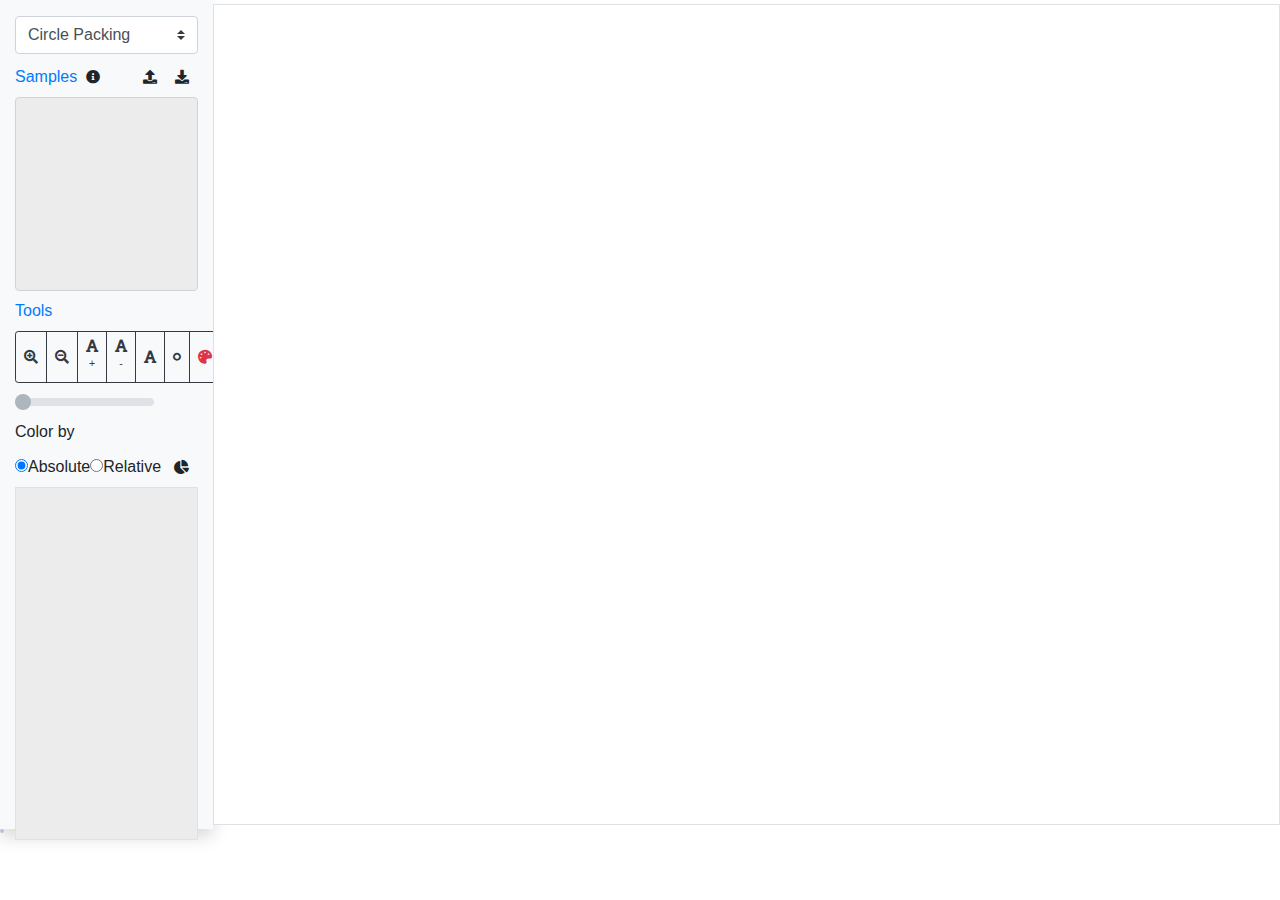
<file: metamap/index.html>
<!DOCTYPE html>
<html lang="en">
<head>
    <meta charset="UTF-8">
    <meta name="viewport" content="width=device-width, initial-scale=1.0">
    <meta http-equiv="X-UA-Compatible" content="ie=edge">
    <title>MetaMap Dashboard</title>
    <!-- 3rd Party -->
    <link rel="stylesheet" href="https://stackpath.bootstrapcdn.com/bootstrap/4.3.1/css/bootstrap.min.css" integrity="sha384-ggOyR0iXCbMQv3Xipma34MD+dH/1fQ784/j6cY/iJTQUOhcWr7x9JvoRxT2MZw1T" crossorigin="anonymous">
    <link rel="stylesheet" href="css/jspanel.css">
    <link rel="stylesheet" href="css/farbtastic.css">
    <link rel="stylesheet" href="css/fontawesome.all.min.css">
    <!-- App -->
    <link rel="stylesheet" href="css/main.css">
    <link rel="stylesheet" href="css/charts.css">
    <link rel="stylesheet" href="css/d3-context-menu.css">
    <!-- User's Data -->
</head>

<body>
    <!-- Top Navigation Bar -->


    <!-- Main view -->
    <div class="container-fluid h-100">
        <div class="row h-100">
            <!-- Sidebar -->
            <div class="col-lg-2 bg-light shadow">
                <div class="sidebar py-3 d-flex flex-column h-100">
                    <!-- Chart Select -->
                    <select id="chart-selection" class="sidebar-item custom-select">
                        <option value="circle-packing">Circle Packing</option>
                        <option value="static-treemap">Treemap</option>
                        <option value="sunburst">Sunburst</option>
                        <option value="horizontal-tree">Horizontal Tree</option>
                        <option value="radial-tree">Radial Tree</option>
                        <option value="hierarchical-bars">Hierarchical Bar Chart</option>
                    </select>
                    <!-- Data-specific Sample Selection -->
                    <div class="sidebar-item">
                        <div class="d-flex align-items-baseline">
                            <label for="samples" class="text-primary">Samples</label>
                            <button class="btn btn-sm btn-light" data-toggle="modal" data-target="#samples-modal">
                                <i class="fas fa-info-circle"></i>
                            </button>
                            <!-- Upload File / Export Chart buttons -->
                            <input type="file" id="file-upload" style="display: none;" />
                            <button class="btn btn-sm btn-light ml-auto" onclick="document.getElementById('file-upload').click();" data-tooltip="tooltip" data-placement="top" title="Upload File" data-delay='{"show":"500"}'>
                                <i class="fas fa-upload"></i>
                            </button>
                            <div class="btn-group dropdown" id="chart-export">
                                <button class="btn btn-sm btn-light dropdown-toggle" data-toggle="dropdown" data-tooltip="tooltip" data-placement="top" title="Save Chart As" data-delay='{"show":"500"}'>
                                    <i class="fas fa-download"></i>
                                </button>
                                <div class="dropdown-menu">
                                    <button id="convert-png" class="dropdown-item">Export as PNG</button>
                                    <button id="convert-svg" class="dropdown-item">Export as SVG</button>
                                </div>
                            </div>
                        </div>
                        <!-- Samples List -->
                        <select id="samples" class="form-control" size="10"></select>
                    </div>
                    <!-- Toolbar -->
                    <label for="toolbar" class="text-primary">Tools</label>
                    <div id="toolbar" class="sidebar-item btn-group">
                        <!-- Zoom Buttons -->
                        <button class="btn btn-sm btn-outline-dark toolbar-button zoom-button" id="zoom-in" data-tooltip="tooltip" data-placement="top" title="Zoom In" data-delay='{"show":"500"}'>
                            <i class="fas fa-search-plus"></i>
                        </button>
                        <button class="btn btn-sm btn-outline-dark toolbar-button zoom-button" id="zoom-out" data-tooltip="tooltip" data-placement="top" title="Zoom Out" data-delay='{"show":"500"}'>
                            <i class="fas fa-search-minus"></i>
                        </button>
                        <!-- Font Size Buttons -->
                        <button class="btn btn-sm btn-outline-dark toolbar-button font-button" id="font-up" data-tooltip="tooltip" data-placement="top" title="Increase Font Size" data-delay='{"show":"500"}'>
                            <i class="fas fa-font"></i><sup>+</sup>
                        </button>
                        <button class="btn btn-sm btn-outline-dark toolbar-button font-button" id="font-down" data-tooltip="tooltip" data-placement="top" title="Decrease Font Size" data-delay='{"show":"500"}'>
                            <i class="fas fa-font"></i><sup>-</sup>
                        </button>
                        <!-- Toggle Buttons -->
                        <button class="btn btn-sm btn-outline-dark toolbar-button toggle-button" id="toggle-node-labels" data-tooltip="tooltip" data-placement="top" title="Toggle Labels" data-delay='{"show":"500"}'>
                            <i class="fas fa-font"></i>
                        </button>
                        <button class="btn btn-sm btn-outline-dark toolbar-button toggle-button" id="toggle-node-circles" data-tooltip="tooltip" data-placement="top" title="Normalize Node Size" data-delay='{"show":"500"}'>
                            <i class="fas fa-genderless"></i>
                        </button>
                        </button>
                        <!-- Color Palette Button -->
                        <button class="btn btn-sm btn-outline-danger toolbar-button border-dark" id="color-palette" data-tooltip="tooltip" data-placement="top" title="Customize Color Palette" data-delay='{"show":"500"}'>
                            <i class="fas fa-palette"></i>
                        </button>
                        <!-- Help Button -->
                        <button class="btn btn-sm btn-outline-primary border-dark" id="chart-help" data-toggle="modal" data-target="#circle-packing-help-modal" data-tooltip="tooltip" data-placement="top" title="Chart Help" data-delay='{"show":"500"}'>
                            <i class="fas fa-question"></i>
                        </button>
                    </div>
                    <!-- Color Slider -->
                    <div class="sidebar-item">
                        <input type="range" id="toolbar-slider" class="custom-range" name="toolbar-slider" value="2" min="2" max="8" step="1" disabled>
                        <label for="toolbar-slider" id="color-rank" class="my-0">Color by</label>
                    </div>
                    <!-- Mini Chart -->
                    <div class="sidebar-item h-100">
                        <div class="d-flex align-items-baseline">
                            <input type="radio" id="abs-option" name="ms-intensity-option" value="abs" checked>
                            <label for="abs-option">Absolute</label>
                            <input type="radio" id="relative-option" name="ms-intensity-option" value="rel">
                            <label for="relative-option">Relative</label>
                            <button id="toggle-mini-chart-type" class="btn btn-sm btn-light ml-auto" data-tooltip="tooltip" data-placement="top" title="Placeholder" data-delay='{"show":"500"}'>
                                <i class="fas fa-chart-pie"></i>
                            </button>
                        </div>
                        <svg id="mini-chart" class="border" xmlns="http://www.w3.org/2000/svg"></svg>
                    </div>
                </div>
            </div>

            <!-- Visualization window -->
            <div class="col-lg-10">
                <div id="main-view" class="p-2s h-100 d-flex flex-column justify-content-between">
                    <div class="row border flex-fill my-1">
                        <svg id="chart-display" xmlns="http://www.w3.org/2000/svg"></svg>
                        <div id="csv-display">
                            <table class="csv-data table table-striped">
                                <thead>
                                </thead>
                                <tbody>
                                </tbody>
                            </table>
                        </div>
                    </div>
                </div>
            </div>
        </div>
    </div>

    <div class="viz-tooltip"></div>
    
    <!-- About Modal -->
    <div class="modal fade" id="about-modal" tabindex="-1">
        <div class="modal-dialog modal-dialog-centered">
            <div class="modal-content">
                <div class="modal-header">
                    <h5 class="modal-title">About MetaMap</h5>
                    <button type="button" class="close" data-dismiss="modal">
                        <span>&times;</span>
                    </button>
                </div>
                <div class="modal-body">
                    <p>A suite of metaproteomics data visualization tools.</p>
                    <p>This project was created in the summer of 2019 and is supported by The Figeys Lab at the uOttawa Faculty of Medicine.
                        We plan to integrate this app as the data visualization module for iMetaLab 2.0.
                        Features and bug fixes are being pushed out every week.</p>
                    <footer class="blockquote-footer">Thomas Hai Li</footer>
                </div>
                <div class="modal-footer">
                    <button type="button" class="btn btn-outline-secondary" data-dismiss="modal">Close</button>
                </div>
            </div>
        </div>
    </div>

    <!-- Submit Feedback Modal -->
    <div class="modal fade" id="feedback-modal" tabindex="-1">
        <div class="modal-dialog modal-dialog-centered">
            <div class="modal-content">
                <div class="modal-header">
                    <h5 class="modal-title">Feedback</h5>
                    <button type="button" class="close" data-dismiss="modal">
                        <span>&times;</span>
                    </button>
                </div>
                <div class="modal-body">
                    <div class="form-group">
                        <label for="feedback-name">Name</label>
                        <input name="name" autocomplete="off" type="name" class="form-control" id="feedback-name" placeholder="Optional">
                    </div>
                    <div class="form-group">
                        <label for="feedback-organization">Organization</label>
                        <input name="organization" autocomplete="off" type="info" class="form-control" id="feedback-organization">
                    </div>
                    <div class="form-group">
                        <label for="feedback-comments">Comments</label>
                        <textarea name="comments" required autocomplete="off" class="form-control" id="feedback-comments" rows="5"></textarea>
                    </div>
                    <button type="submit" class="btn btn-outline-success" onclick="ctrlMain.submitFeedback();">Submit</button>
                    <span id="feedback-result" class="ml-2"></span>
                </div>
            </div>
        </div>
    </div>

    <!-- Samples Modal -->
    <div class="modal fade" id="samples-modal" tabindex="-1">
        <div class="modal-dialog modal-dialog-centered">
            <div class="modal-content">
                <div class="modal-header">
                    <h5 class="modal-title">Tips</h5>
                    <button type="button" class="close" data-dismiss="modal">
                        <span>&times;</span>
                    </button>
                </div>
                <div class="modal-body">
                    <h6 class="text-primary">Browsing Different Samples</h6>
                    <p>All of your samples have been loaded in the list below. Clicking on a selection will display their corresponding MS intensities.</p>

                    <h6 class="text-primary">Changing Files</h6>
                    <p>You may upload another file if you'd like. They should be of type <strong>csv</strong> and be in the correct format.
                    This <a href="csv/sample.csv" data-tooltip="tooltip" data-placement="top" title="sample.csv">sample file</a> demonstrates the proper formatting; there are 3 columns. The column headers are in <strong>bold</strong> below...</p>

                    <h6 class="text-primary">File Formatting</h6>
                    <ol>
                        <li>
                            <strong>id</strong>:
                            The complete taxonomic path/identity, delimited by "@".<br>
                        </li>
                        <li>
                            <strong>value</strong>:
                            The average MS intensity across all samples.<br>
                        </li>
                        <li>
                            <strong>*sample intensities*</strong> :
                            The MS intensity of each sample, delimited by ";".
                            The header title should list the name of all samples, also delimited by ";". There must be no spacing in the header title.<br>
                        </li>
                    </ol>
                    <h6 class="text-primary">Example</h6>
                    <table class="table">
                        <thead>
                            <tr>
                                <th scope="col">id</th>
                                <th scope="col">value</th>
                                <th scope="col">s1;s2;s3</th>
                            </tr>
                        </thead>
                        <tbody>
                            <tr>
                                <td>cellular organisms@Bacteria</td>
                                <td>580970.92</td>
                                <td>1039022.58;703890.17;0</td>
                            </tr>
                        </tbody>
                    </table>
                </div>
                <div class="modal-footer">
                    <button type="button" class="btn btn-outline-secondary" data-dismiss="modal">Close</button>
                </div>
            </div>
        </div>
    </div>

    <!-- Chart-help Modals (5) -->
    <div class="modal fade" id="circle-packing-help-modal" tabindex="-1">
        <div class="modal-dialog modal-dialog-centered">
            <div class="modal-content">
                <div class="modal-header">
                    <h5 class="modal-title">Circle Packing</h5>
                    <button type="button" class="close" data-dismiss="modal">
                        <span>&times;</span>
                    </button>
                </div>
                <div class="modal-body">
                    <h6 class="text-primary">Chart Description</h6>
                        <p>Circle packing gives a broad overview of relative proportions between MS-identified taxa.</p>

                    <h6 class="text-primary">Interaction</h6>
                        <p>Click on a taxon node to travel towards that taxon. The subtaxa names for that node will be displayed.</p>

                    <h6 class="text-success">Toolbar Options</h6>
                        <p><i class="fas fa-font"></i> Increase or decrease the font size of taxon labels</p>

                    <h6 class="text-success">Context Menu Options <span class="text-dark">(right-clicking on a node)</span></h6>
                        <p class="mb-0"><i class="fas fa-chart-bar"></i> Compare MS-intensities of a taxon accross all samples</p>
                        <p><i class="fas fa-chart-bar"></i> Compare MS-intensities of subtaxa within this sample</p>
                </div>
            </div>
        </div>
    </div>

    <div class="modal fade" id="treemap-help-modal" tabindex="-1">
        <div class="modal-dialog mw-100 w-50 modal-dialog-centered">
            <div class="modal-content">
                <div class="modal-header">
                    <h5 class="modal-title">Treemap</h5>
                    <button type="button" class="close" data-dismiss="modal">
                        <span>&times;</span>
                    </button>
                </div>
                <div class="modal-body">
                    <h6 class="text-primary">Chart Description</h6>
                        <p>
                            Treemaps use nested rectangles to display hierarchical data. Combined with a dynamic color scheme, this visualization can create what can be labelled as abstract art :P
                            Each rectangle represents a single taxon at the given depth and its area is proportional to its MS intensity. It must be noted that for every node, unknown peptides that contribute to
                            the intensity have been <strong>excluded</strong> to draw the treemap without gaps. To include unknown peptide intensities, select the toggle button
                            in the toolbar. However, this may result in gaps between the rectangles.
                        </p>
    
                    <h6 class="text-primary">Interaction</h6>
                        <p>Zoom in and out with the scroll wheel and pan the view by clicking + dragging.</p>
    
                    <h6 class="text-success">Toolbar Options</h6>
                        <p class="mb-0"><i class="fas fa-search"></i> Change the current taxonomic level / draw depth</p>
                        <p class="mb-0"><i class="fas fa-font"></i> Increase or decrease the font size of taxon labels</p>
                        <p><i class="fas fa-genderless"></i> Include or exclude unknown peptides</p>

                    <h6 class="text-success">Context Menu Options <span class="text-dark">(right-clicking on a rectangle)</span></h6>
                        <p class="mb-0"><i class="fas fa-chart-bar"></i> Compare MS-intensities of a taxon accross all samples</p>
                        <p><i class="fas fa-chart-bar"></i> Compare MS-intensities of subtaxa within this sample</p>
                </div>
            </div>
        </div>
    </div>

    <div class="modal fade" id="sunburst-help-modal" tabindex="-1">
        <div class="modal-dialog modal-dialog-centered">
            <div class="modal-content">
                <div class="modal-header">
                    <h5 class="modal-title">Sunburst</h5>
                    <button type="button" class="close" data-dismiss="modal">
                        <span>&times;</span>
                    </button>
                </div>
                <div class="modal-body">
                    <h6 class="text-primary">Chart Description</h6>
                        <p>Sunbursts clearly display taxa proportions. That's it.</p>
    
                    <h6 class="text-primary">Interaction</h6>
                        <p>Click on an arc visit that taxon. The corresponding proportion for that node will be displayed.</p>
    
                    <h6 class="text-success">Toolbar Options</h6>
                        <p>None at the moment</p>
                        
                    <h6 class="text-success">Context Menu Options <span class="text-dark">(right-clicking on an arc)</span></h6>
                        <p>None at the moment</p>
                </div>
            </div>
        </div>
    </div>

    <div class="modal fade" id="tree-help-modal" tabindex="-1">
        <div class="modal-dialog mw-100 w-50 modal-dialog-centered">
            <div class="modal-content">
                <div class="modal-header">
                    <h5 class="modal-title">Horizontal and Radial Tree</h5>
                    <button type="button" class="close" data-dismiss="modal">
                        <span>&times;</span>
                    </button>
                </div>
                <div class="modal-body">
                    <h6 class="text-primary">Chart Description</h6>
                        <p>
                            Trees are great for visualizing diversity and relationships between taxa. In the horizontal tree, nodes are sorted by their MS intensity in descending order
                            (greatest value nodes at the top of the chart). The radial tree intuitively shows the proportion of taxa
                            with their circular nature and with the help of a color scheme, mimicking a pie chart. 
                        </p>
    
                    <h6 class="text-primary">Interaction</h6>
                        <ul>
                            <li>Zoom in and out with the scroll wheel and pan the view by right-clicking + dragging.</li>
                            <li>Collapse a node by left-clicking on it. This may also yield big performance boosts if a lot of irrelevant nodes are collapsed.</li>
                            <li>
                                Select multiple nodes with ctrl+left-click. For now, this function is only useful for coloring multiple nodes at a time but will be
                                expanded on in the future (ie. to carry further analysis).
                            </li>
                        </ul>
    
                    <h6 class="text-success">Toolbar Options</h6>
                        <p class="mb-0"><i class="fas fa-search"></i> Zoom in or out</p>
                        <p class="mb-0"><i class="fas fa-font"></i> Toggle and increase/decrease font-size of taxon labels</p>
                        <p class="mb-0"><i class="fas fa-genderless"></i> Normalize radius of all nodes</p>
                        <p class="mb-0"><i class="fas fa-palette text-danger"></i> Customize color palette and theme</p>
                        <p><i class="fas fa-sliders-h text-danger"></i> The slider colors nodes based on different taxonomic levels</p>
                        
    
                    <h6 class="text-success">Context Menu Options <span class="text-dark">(right-clicking on a node)</span></h6>
                        <p class="mb-0"><i class="fas fa-chart-bar"></i> Compare MS-intensities of this taxon accross all samples, or of subtaxa within this sample</p>
                        <p class="mb-0"><i class="fas fa-genderless"></i> Collapse all other nodes, or expand child nodes here</p>
                        <p class="mb-0"><i class="fas fa-hand-pointer"></i> Select this node, direct subnodes, or all subnodes</p>
                        <p><i class="fas fa-paint-roller text-danger"></i> Color selected nodes</p>
                </div>
            </div>
        </div>
    </div>

    <div class="modal fade" id="hierarchical-bars-help-modal" tabindex="-1">
        <div class="modal-dialog modal-dialog-centered">
            <div class="modal-content">
                <div class="modal-header">
                    <h5 class="modal-title">Hierarchical Bar Chart</h5>
                    <button type="button" class="close" data-dismiss="modal">
                        <span>&times;</span>
                    </button>
                </div>
                <div class="modal-body">
                    <h6 class="text-primary">Chart Description</h6>
                    <p>This chart displays quantitative information with the least amount of distraction.</p>
    
                    <h6 class="text-primary">Interaction</h6>
                    <p>Jump down a taxonomic rank by clicking on a bar, or jump up by clicking on the background.</p>
    
                    <h6 class="text-success">Toolbar Options</h6>
                    <p>None at the moment</p>
    
                    <h6 class="text-success">Context Menu Options <span class="text-dark">(right-clicking on a bar)</span></h6>
                        <p class="mb-0"><i class="fas fa-chart-bar"></i> Compare MS-intensities of a taxon accross all samples</p>
                        <p><i class="fas fa-chart-bar"></i> Compare MS-intensities of subtaxa within this sample</p>
                </div>
            </div>
        </div>
    </div>

    <!-- Warning Modal -->
    <div class="modal fade" id="warning-modal" tabindex="-1">
        <div class="modal-dialog modal-dialog-centered">
            <div class="modal-content">
                <div class="modal-header">
                    <h5 class="modal-title">Oh Snap</h5>
                    <button type="button" class="close" data-dismiss="modal">
                        <span>&times;</span>
                    </button>
                </div>
                <div class="modal-body">
                    <p>The file did not match the correct format and was not loaded.</p>
                </div>
                <div class="modal-footer">
                    <button type="button" class="btn btn-outline-secondary" data-dismiss="modal">Close</button>
                </div>
            </div>
        </div>
    </div>

    <!-- jsPanel -->
    <script src="js/jspanel.min.js"></script>
    <!-- BS4 -->
    <script src="https://code.jquery.com/jquery-3.3.1.slim.min.js" integrity="sha384-q8i/X+965DzO0rT7abK41JStQIAqVgRVzpbzo5smXKp4YfRvH+8abtTE1Pi6jizo" crossorigin="anonymous"></script>
    <script src="https://cdnjs.cloudflare.com/ajax/libs/popper.js/1.14.7/umd/popper.min.js" integrity="sha384-UO2eT0CpHqdSJQ6hJty5KVphtPhzWj9WO1clHTMGa3JDZwrnQq4sF86dIHNDz0W1" crossorigin="anonymous"></script>
    <script src="https://stackpath.bootstrapcdn.com/bootstrap/4.3.1/js/bootstrap.min.js" integrity="sha384-JjSmVgyd0p3pXB1rRibZUAYoIIy6OrQ6VrjIEaFf/nJGzIxFDsf4x0xIM+B07jRM" crossorigin="anonymous"></script>
    <!-- Farbtastic Colorpicker -->
    <script type="text/javascript" src="js/farbtastic.js"></script>
    <!-- Convert to PNG -->
    <script type="text/javascript" src="js/saveSvgAsPng.js"></script>

    <script>
        // Tooltip for GUI (not for visualization charts) 
        $('[data-tooltip="tooltip"]').tooltip();

        $(document).ready(function(){
            $('[data-tooltip=tooltip]').tooltip({ trigger: "hover" });
        });

        $(document).ready(function(){
            $('[data-tooltip="tooltip"]').click(function () {
                $('[data-tooltip="tooltip"]').tooltip("hide");

            });
        });
    </script>
    <!-- D3 App -->
    <script src="js/d3.js"></script>
    <script type="text/javascript" src="js/d3-context-menu.js"></script>
    <script type="text/javascript" src="js/chart-tree.js"></script>
    <script type="text/javascript" src="js/chart-hierarchical-bars.js"></script>
    <script type="text/javascript" src="js/chart-static-treemap.js"></script>
    <script type="text/javascript" src="js/chart-circle-packing.js"></script>
    <script type="text/javascript" src="js/chart-sunburst.js"></script>
    <script type="text/javascript" src="js/sidebar.js"></script>
    <script type="text/javascript" src="js/view-utils.js"></script>
    <script type="text/javascript" src="js/main.js"></script>
</body>
</html>
</file>
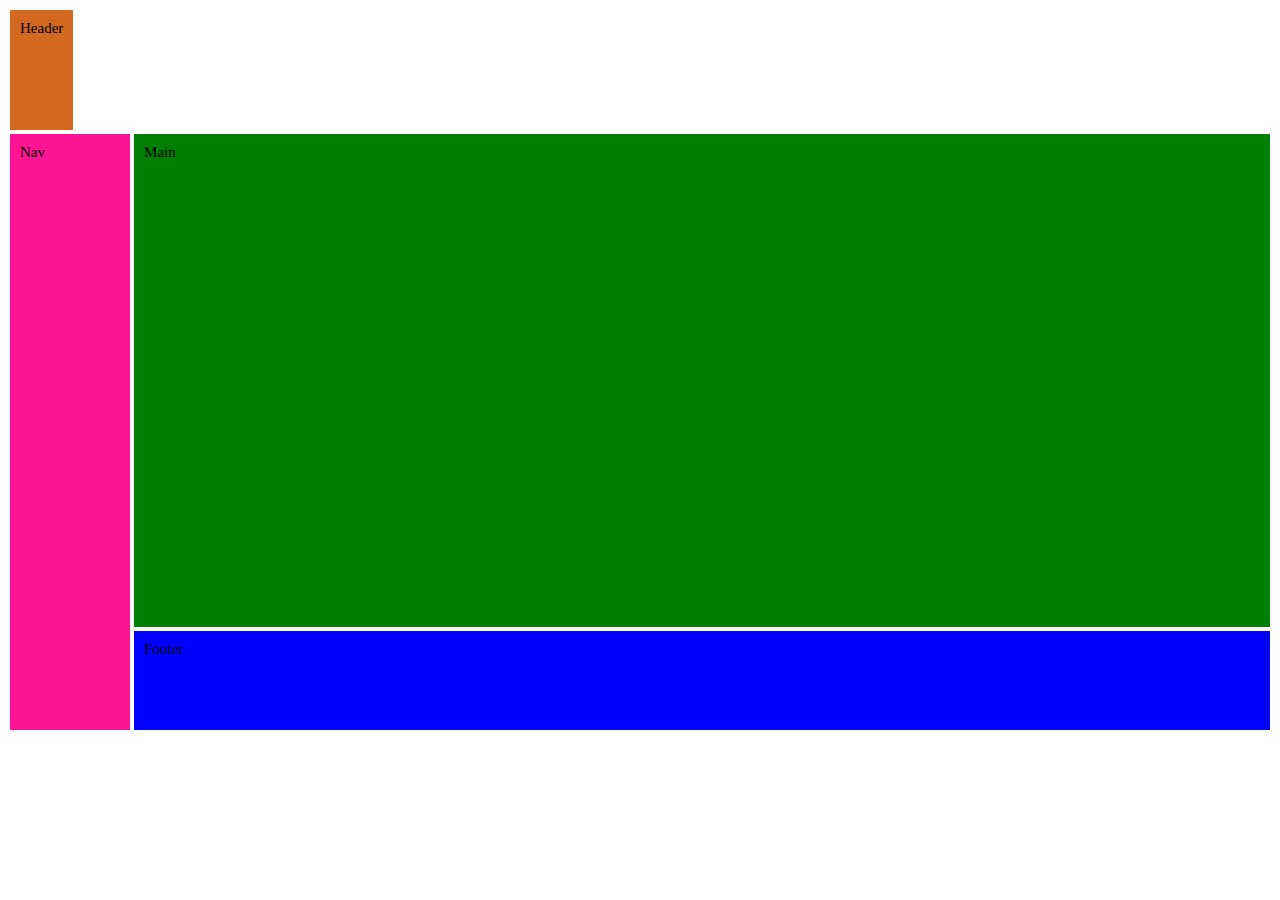
<file: Learning_HTML/Basic/practice2.html>
<!DOCTYPE html>
<html>
<head>
<style>

.flex-containerHeader {
display:flex;
background-color:white;
align-items: flex-start;

}
.flex-containerNAV {
  display: flex;
  background-color:white;
  align-items: flex-start;
  height: 600px;
  

  
}

.flex-containerNAV  .flex-containerMAIN {
    display: flex;
    background-color:white;
    align-items: flex-start;
    flex-direction: column;
    flex: 1;

}



.flex-containerHeader > div {
  margin: 2px;
  padding: 10px;
  font-size: 15px;
  background-color:chocolate;
  height:100px;
}

.flex-containerNAV > div {
  margin: 2px;

  font-size: 15px;
  background-color:deeppink;
  height:596px;

  
}

.flex-containerMAIN {
gap:4px;



}

.flex-containerMAIN > div {
  margin: 0px;
  
  font-size: 15px;
  background-color:green;
width:100%;
  min-width:0;
 
 



}

.flex-containerNAV .flex-leftNav {
  width: 100px;
  padding: 10px;
  height: 576px;
}

.flex-containerMAIN .flex-Footer{
background-color: blue;
flex:0.2;
display:flex;

  
}

.flex-containerMAIN .flex-topMain{
flex:1;
display:flex;
  
}

.main{
padding:10px;
}

.footer{
padding:10px;
}

</style>
</head>
<body>

<div class="flex-containerHeader">
  <div>Header</div>
</div>

<div class="flex-containerNAV">
  <div class="flex-leftNav">Nav</div>
  <div class="flex-containerMAIN">
  	<div class="flex-topMain">
    <div class="main"> Main</div>
    </div>
    <div class="flex-Footer">
    <div class="footer">Footer</div>
    </div>
    </div>
  </div>




</body>
</html>
</file>
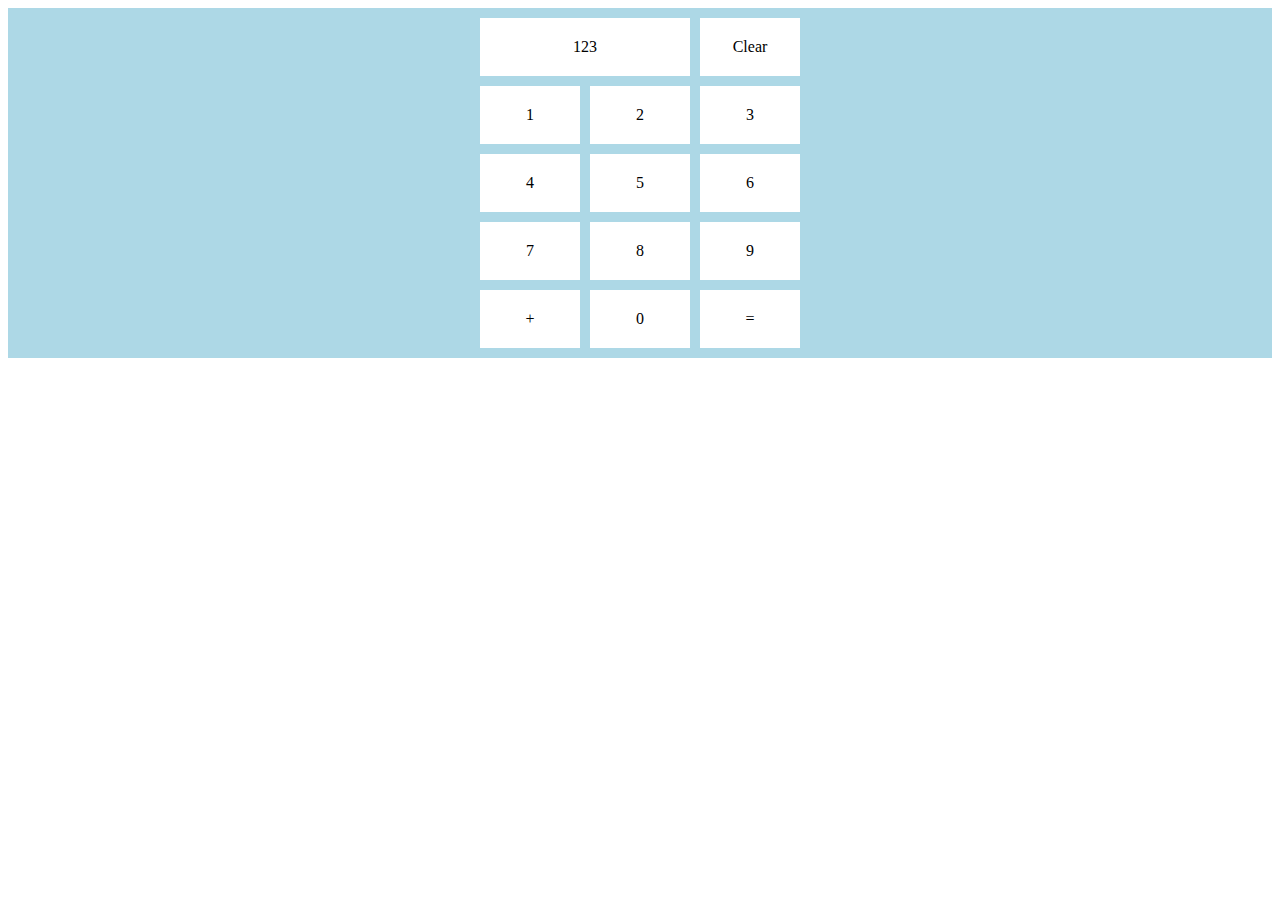
<file: Learning_HTML/Basic/WebCalculator.html>
<!DOCTYPE html>
<html>
<head>
<style>
.calculator {
    display: grid;
    grid-template-columns: 100px 100px 100px;
    background-color: lightblue;
    padding: 10px;
    gap: 10px;
    justify-content: center;
}
.calculator > div {
background-color: white;
text-align: center;
padding: 20px;
}

.screen {
    grid-column-start: 1;
    grid-column-end: 3;
}

.button {
cursor: pointer;
}
</style>
</head>
<script>
    let pastNum = 0;
    let currtNum = 0;

    function passInValue(a) {
    document.getElementById('screen').innerHTML=a;
    currtNum = a;
    }

    function plus() {
    currtNum = currtNum + pastNum;
    pastNum = currtNum;
    document.getElementById('screen').innerHTML=pastNum;
    }

    function equals() {
    pastNum=pastNum+currtNum;
    document.getElementById('screen').innerHTML=pastNum;
    }

    function clears() {
    pastNum = 0;
    currtNum = 0;
    document.getElementById('screen').innerHTML=pastNum;
    }
</script>
<body>
<div class="calculator">
    <div class="screen" id="screen">123</div>
    <div class="button" onclick="clears()">Clear</div>
    <div class="button" onclick="passInValue(1)">1</div>
    <div class="button" onclick="passInValue(2)">2</div>
    <div class="button" onclick="passInValue(3)">3</div>
    <div class="button" onclick="passInValue(4)">4</div>
    <div class="button" onclick="passInValue(5)">5</div>
    <div class="button" onclick="passInValue(6)">6</div>
    <div class="button" onclick="passInValue(7)">7</div>
    <div class="button" onclick="passInValue(8)">8</div>
    <div class="button" onclick="passInValue(9)">9</div>
    <div class="button" onclick="plus()">+</div>
    <div class="button" onclick="passInValue(0)">0</div>
    <div class="button" onclick="equals()">=</div>
</div>
    
</body>
</html>
</file>
<file: metamap/css/jspanel.css>
/* jspanel.sass: 2019-06-18 08:55 */
.default-bg, .secondary-bg {
  background-color: #b0bec5; }

.primary-bg {
  background-color: #01579b; }

.info-bg {
  background-color: #039be5; }

.success-bg {
  background-color: #2e7d32; }

.warning-bg {
  background-color: #f57f17; }

.danger-bg {
  background-color: #dd2c00; }

.light-bg {
  background-color: #e0e0e0; }

.dark-bg {
  background-color: #263238; }

.jsPanel {
  border: 0;
  box-sizing: border-box;
  vertical-align: baseline;
  font-family: Roboto,"Open Sans",Lato,"Helvetica Neue",Arial,sans-serif;
  font-weight: normal;
  display: flex;
  flex-direction: column;
  opacity: 0;
  overflow: visible;
  position: absolute;
  top: 0;
  z-index: 100; }
  .jsPanel .jsPanel-hdr {
    border: 0;
    box-sizing: border-box;
    vertical-align: baseline;
    font-family: Roboto,"Open Sans",Lato,"Helvetica Neue",Arial,sans-serif;
    font-weight: normal;
    display: flex;
    flex-direction: column;
    flex-shrink: 0;
    line-height: 1.1; }
  .jsPanel .jsPanel-content {
    border: 0;
    box-sizing: border-box;
    vertical-align: baseline;
    font-family: Roboto,"Open Sans",Lato,"Helvetica Neue",Arial,sans-serif;
    font-weight: normal;
    background: #ffffff;
    color: #000000;
    font-size: 1rem;
    position: relative;
    overflow-x: hidden;
    overflow-y: auto;
    flex-grow: 1; }
    .jsPanel .jsPanel-content pre {
      color: inherit; }
  .jsPanel .jsPanel-ftr {
    flex-direction: row;
    justify-content: flex-end;
    flex-wrap: nowrap;
    align-items: center;
    display: none;
    box-sizing: border-box;
    font-size: 1rem;
    height: auto;
    background: #f5f5f5;
    font-weight: normal;
    color: black;
    overflow: hidden; }
  .jsPanel .jsPanel-ftr.active {
    display: flex;
    flex-shrink: 0;
    margin: 0;
    padding: 3px 8px; }

.jsPanel-hdr.jsPanel-hdr-dark .jsPanel-btn:hover {
  background-color: rgba(255, 255, 255, 0.4); }

.jsPanel-hdr.jsPanel-hdr-light .jsPanel-btn:hover {
  background-color: rgba(0, 0, 0, 0.15); }

.jsPanel-hdr-toolbar {
  font-size: 1rem; }

.jsPanel-headerbar {
  box-sizing: border-box;
  display: flex;
  flex-direction: row;
  flex-wrap: nowrap;
  align-items: center; }
  .jsPanel-headerbar img {
    vertical-align: middle;
    max-height: 38px; }

.jsPanel-titlebar {
  display: flex;
  align-items: center;
  font-size: 1rem;
  flex: 1 1 0px;
  cursor: move;
  height: 100%;
  overflow: hidden; }
  .jsPanel-titlebar .jsPanel-title {
    white-space: nowrap;
    overflow: hidden;
    text-overflow: ellipsis;
    font-variant: small-caps;
    font-weight: normal;
    margin: 0 5px 0 8px;
    min-width: 0; }
    .jsPanel-titlebar .jsPanel-title small {
      font-size: 70%;
      color: inherit; }

.jsPanel-titlebar.jsPanel-rtl {
  flex-direction: row-reverse; }

.jsPanel-controlbar {
  display: flex;
  align-items: center;
  touch-action: none;
  margin: 3px; }
  .jsPanel-controlbar .jsPanel-btn {
    cursor: pointer;
    touch-action: none;
    border-radius: 3px;
    border: 0;
    padding: 0;
    margin: 0;
    background-color: transparent; }
    .jsPanel-controlbar .jsPanel-btn svg.jsPanel-icon, .jsPanel-controlbar .jsPanel-btn span, .jsPanel-controlbar .jsPanel-btn i {
      vertical-align: middle; }
    .jsPanel-controlbar .jsPanel-btn span.glyphicon {
      padding: 0 2px; }
    .jsPanel-controlbar .jsPanel-btn svg.svg-inline--fa {
      margin: 4px 4px 0 4px; }
  .jsPanel-controlbar .jsPanel-btn-normalize {
    display: none; }
  .jsPanel-controlbar .jsPanel-btn.jsPanel-btn-xl svg:not(.svg-inline--fa), .jsPanel-controlbar .jsPanel-btn.jsPanel-btn-xl span:not(.material-icons) {
    width: 2rem;
    height: 2rem;
    margin: 2px 3px; }
  .jsPanel-controlbar .jsPanel-btn.jsPanel-btn-xl .svg-inline--fa {
    font-size: 2rem; }
  .jsPanel-controlbar .jsPanel-btn.jsPanel-btn-xl span.material-icons {
    font-size: 2.2rem; }
  .jsPanel-controlbar .jsPanel-btn.jsPanel-btn-xl span[class^=fa] {
    width: auto;
    height: auto;
    font-size: 2rem;
    margin: 0 4px; }
  .jsPanel-controlbar .jsPanel-btn.jsPanel-btn-lg svg:not(.svg-inline--fa), .jsPanel-controlbar .jsPanel-btn.jsPanel-btn-lg span:not(.material-icons) {
    width: 1.75rem;
    height: 1.75rem;
    margin: 2px 3px; }
  .jsPanel-controlbar .jsPanel-btn.jsPanel-btn-lg .svg-inline--fa {
    font-size: 1.75rem; }
  .jsPanel-controlbar .jsPanel-btn.jsPanel-btn-lg span.material-icons {
    font-size: 1.9rem; }
  .jsPanel-controlbar .jsPanel-btn.jsPanel-btn-lg span[class^=fa] {
    width: auto;
    height: auto;
    font-size: 1.75rem; }
  .jsPanel-controlbar .jsPanel-btn.jsPanel-btn-md svg:not(.svg-inline--fa), .jsPanel-controlbar .jsPanel-btn.jsPanel-btn-md span:not(.material-icons) {
    width: 1.5rem;
    height: 1.5rem;
    margin: 2px 3px; }
  .jsPanel-controlbar .jsPanel-btn.jsPanel-btn-md .svg-inline--fa {
    font-size: 1.5rem; }
  .jsPanel-controlbar .jsPanel-btn.jsPanel-btn-md span.material-icons {
    font-size: 1.6rem; }
  .jsPanel-controlbar .jsPanel-btn.jsPanel-btn-md span[class^=fa] {
    width: auto;
    height: auto;
    font-size: 1.5rem; }
  .jsPanel-controlbar .jsPanel-btn.jsPanel-btn-sm svg:not(.svg-inline--fa), .jsPanel-controlbar .jsPanel-btn.jsPanel-btn-sm span:not(.material-icons) {
    width: 1.25rem;
    height: 1.25rem;
    margin: 2px 3px; }
  .jsPanel-controlbar .jsPanel-btn.jsPanel-btn-sm .svg-inline--fa {
    font-size: 1.25rem; }
  .jsPanel-controlbar .jsPanel-btn.jsPanel-btn-sm span.material-icons {
    font-size: 1.3rem; }
  .jsPanel-controlbar .jsPanel-btn.jsPanel-btn-sm span[class^=fa] {
    width: auto;
    height: auto;
    font-size: 1.25rem; }
  .jsPanel-controlbar .jsPanel-btn.jsPanel-btn-xs svg:not(.svg-inline--fa), .jsPanel-controlbar .jsPanel-btn.jsPanel-btn-xs span:not(.material-icons) {
    width: 1rem;
    height: 1rem;
    margin: 1px 3px; }
  .jsPanel-controlbar .jsPanel-btn.jsPanel-btn-xs .svg-inline--fa {
    font-size: 1rem; }
  .jsPanel-controlbar .jsPanel-btn.jsPanel-btn-xs span.material-icons {
    font-size: 1rem; }
  .jsPanel-controlbar .jsPanel-btn.jsPanel-btn-xs span[class^=fa] {
    width: auto;
    height: auto;
    font-size: 1rem; }

.jsPanel-hdr-toolbar {
  display: none;
  width: auto;
  height: auto; }

.jsPanel-hdr-toolbar.active {
  box-sizing: border-box;
  display: flex;
  flex-direction: row;
  flex-wrap: nowrap;
  align-items: center;
  padding: 3px 8px; }

/* styles for panels using option.rtl */
.jsPanel-titlebar .jsPanel-title[dir=rtl] {
  margin: 0 8px 0 5px; }

.jsPanel-hdr-toolbar[dir=rtl].active {
  padding: 0 8px 0 8px; }

.jsPanel-content[dir=rtl] {
  text-align: right; }

.jsPanel-ftr[dir=rtl] {
  flex-direction: row; }

/* container that takes the minified jsPanels */
#jsPanel-replacement-container, .jsPanel-minimized-box, .jsPanel-minimized-container {
  display: flex;
  flex-flow: row wrap-reverse;
  background: transparent none repeat scroll 0 0;
  bottom: 0;
  height: auto;
  left: 0;
  position: fixed;
  width: auto;
  z-index: 9998; }
  #jsPanel-replacement-container .jsPanel-replacement, .jsPanel-minimized-box .jsPanel-replacement, .jsPanel-minimized-container .jsPanel-replacement {
    font-family: Roboto,"Open Sans",Lato,"Helvetica Neue",Arial,sans-serif;
    display: flex;
    align-items: center;
    width: 200px;
    height: 34px;
    margin: 1px 1px 0 0;
    z-index: 9999; }
    #jsPanel-replacement-container .jsPanel-replacement .jsPanel-hdr, .jsPanel-minimized-box .jsPanel-replacement .jsPanel-hdr, .jsPanel-minimized-container .jsPanel-replacement .jsPanel-hdr {
      flex-grow: 1;
      min-width: 0;
      padding: 0; }
      #jsPanel-replacement-container .jsPanel-replacement .jsPanel-hdr .jsPanel-headerlogo, .jsPanel-minimized-box .jsPanel-replacement .jsPanel-hdr .jsPanel-headerlogo, .jsPanel-minimized-container .jsPanel-replacement .jsPanel-hdr .jsPanel-headerlogo {
        max-width: 50%;
        overflow: hidden; }
        #jsPanel-replacement-container .jsPanel-replacement .jsPanel-hdr .jsPanel-headerlogo img, .jsPanel-minimized-box .jsPanel-replacement .jsPanel-hdr .jsPanel-headerlogo img, .jsPanel-minimized-container .jsPanel-replacement .jsPanel-hdr .jsPanel-headerlogo img {
          max-width: 100px;
          max-height: 38px; }
    #jsPanel-replacement-container .jsPanel-replacement .jsPanel-titlebar, .jsPanel-minimized-box .jsPanel-replacement .jsPanel-titlebar, .jsPanel-minimized-container .jsPanel-replacement .jsPanel-titlebar {
      cursor: default;
      min-width: 0; }
    #jsPanel-replacement-container .jsPanel-replacement .jsPanel-btn.jsPanel-btn-normalize, .jsPanel-minimized-box .jsPanel-replacement .jsPanel-btn.jsPanel-btn-normalize, .jsPanel-minimized-container .jsPanel-replacement .jsPanel-btn.jsPanel-btn-normalize {
      display: block; }

.jsPanel-minimized-box, .jsPanel-minimized-container {
  position: absolute;
  width: 100%;
  overflow: hidden; }

/* helper classes to make .jsPanel-content a flex box */
.flexOne {
  display: flex;
  flex-flow: row wrap; }

/* css for resizeit handles ------------------------- */
.jsPanel-resizeit-handle {
  display: block;
  font-size: 0.1px;
  position: absolute;
  touch-action: none; }

.jsPanel-resizeit-handle.jsPanel-resizeit-n {
  cursor: n-resize;
  height: 12px;
  left: 9px;
  top: -5px;
  width: calc(100% - 18px); }

.jsPanel-resizeit-handle.jsPanel-resizeit-e {
  cursor: e-resize;
  height: calc(100% - 18px);
  right: -9px;
  top: 9px;
  width: 12px; }

.jsPanel-resizeit-handle.jsPanel-resizeit-s {
  bottom: -9px;
  cursor: s-resize;
  height: 12px;
  left: 9px;
  width: calc(100% - 18px); }

.jsPanel-resizeit-handle.jsPanel-resizeit-w {
  cursor: w-resize;
  height: calc(100% - 18px);
  left: -9px;
  top: 9px;
  width: 12px; }

.jsPanel-resizeit-handle.jsPanel-resizeit-ne {
  cursor: ne-resize;
  height: 18px;
  right: -9px;
  top: -9px;
  width: 18px; }

.jsPanel-resizeit-handle.jsPanel-resizeit-se {
  bottom: -9px;
  cursor: se-resize;
  height: 18px;
  right: -9px;
  width: 18px; }

.jsPanel-resizeit-handle.jsPanel-resizeit-sw {
  bottom: -9px;
  cursor: sw-resize;
  height: 18px;
  left: -9px;
  width: 18px; }

.jsPanel-resizeit-handle.jsPanel-resizeit-nw {
  cursor: nw-resize;
  height: 18px;
  left: -9px;
  top: -9px;
  width: 18px; }

.jsPanel-drag-overlay {
  width: 100%;
  height: 100%;
  position: absolute;
  left: 0;
  top: 0; }

/* Error panel ----------------- */
.jsPanel-error .jsPanel-content {
  border: 0 !important;
  padding-top: 0 !important;
  font-size: .9rem;
  text-align: center; }
  .jsPanel-error .jsPanel-content p {
    margin: 0; }
  .jsPanel-error .jsPanel-content mark {
    background: lavender;
    border-radius: .33rem;
    padding: 0 8px;
    font-family: monospace; }
  .jsPanel-error .jsPanel-content .jsPanel-error-content-separator {
    width: 100%;
    height: 1px;
    background-image: linear-gradient(90deg, white 0%, rebeccapurple 50%, white 100%);
    margin-bottom: 10px; }

/* box-shadows --------------------------------------------------------------------- */
.jsPanel-depth-1 {
  box-shadow: 0 3px 6px rgba(0, 0, 0, 0.16), 0 3px 6px rgba(0, 0, 0, 0.23); }

.jsPanel-depth-2 {
  box-shadow: 0 10px 20px rgba(0, 0, 0, 0.19), 0 6px 6px rgba(0, 0, 0, 0.23); }

.jsPanel-depth-3 {
  box-shadow: 0 14px 28px rgba(0, 0, 0, 0.25), 0 10px 10px rgba(0, 0, 0, 0.22); }

.jsPanel-depth-4 {
  box-shadow: 0 19px 38px rgba(0, 0, 0, 0.3), 0 15px 12px rgba(0, 0, 0, 0.22); }

.jsPanel-depth-5 {
  box-shadow: 0 24px 48px rgba(0, 0, 0, 0.3), 0 20px 14px rgba(0, 0, 0, 0.22); }

/* snap sensitive areas ------------------------------------------------------------------------------ */
.jsPanel-snap-area {
  position: fixed;
  background: black;
  opacity: .2;
  border: 1px solid silver;
  box-shadow: 0 14px 28px rgba(0, 0, 0, 0.5), 0 10px 10px rgba(0, 0, 0, 0.5);
  z-index: 9999; }

.jsPanel-snap-area-lt, .jsPanel-snap-area-lc, .jsPanel-snap-area-lb, .jsPanel-snap-area-left-top, .jsPanel-snap-area-left-center, .jsPanel-snap-area-left-bottom {
  left: 0; }

.jsPanel-snap-area-ct, .jsPanel-snap-area-cb {
  left: 37.5%; }

.jsPanel-snap-area-rt, .jsPanel-snap-area-rc, .jsPanel-snap-area-rb, .jsPanel-snap-area-right-top, .jsPanel-snap-area-right-center, .jsPanel-snap-area-right-bottom {
  right: 0; }

.jsPanel-snap-area-lt, .jsPanel-snap-area-ct, .jsPanel-snap-area-rt, .jsPanel-snap-area-left-top, .jsPanel-snap-area-center-top, .jsPanel-snap-area-right-top {
  top: 0; }

.jsPanel-snap-area-lc, .jsPanel-snap-area-rc {
  top: 37.5%; }

.jsPanel-snap-area-lb, .jsPanel-snap-area-cb, .jsPanel-snap-area-rb, .jsPanel-snap-area-left-bottom, .jsPanel-snap-area-center-bottom, .jsPanel-snap-area-right-bottom {
  bottom: 0; }

.jsPanel-snap-area-ct, .jsPanel-snap-area-cb {
  width: 25%; }

.jsPanel-snap-area-lc, .jsPanel-snap-area-rc {
  height: 25%; }

.jsPanel-snap-area-lt, .jsPanel-snap-area-left-top {
  border-bottom-right-radius: 100%; }

.jsPanel-snap-area-rt, .jsPanel-snap-area-right-top {
  border-bottom-left-radius: 100%; }

.jsPanel-snap-area-rb, .jsPanel-snap-area-right-bottom {
  border-top-left-radius: 100%; }

.jsPanel-snap-area-lb, .jsPanel-snap-area-left-bottom {
  border-top-right-radius: 100%; }

/* tooltip and tooltip connectors */
.jsPanel-connector-left-top-corner,
.jsPanel-connector-right-top-corner,
.jsPanel-connector-left-bottom-corner,
.jsPanel-connector-right-bottom-corner {
  width: 12px;
  height: 12px;
  position: absolute;
  border-radius: 50%; }

.jsPanel-connector-left-top-corner {
  left: calc(100% - 6px);
  top: calc(100% - 6px); }

.jsPanel-connector-right-top-corner {
  left: -6px;
  top: calc(100% - 6px); }

.jsPanel-connector-right-bottom-corner {
  left: -6px;
  top: -6px; }

.jsPanel-connector-left-bottom-corner {
  left: calc(100% - 6px);
  top: -6px; }

.jsPanel-connector-top,
.jsPanel-connector-topleft,
.jsPanel-connector-topright,
.jsPanel-connector-bottom,
.jsPanel-connector-bottomleft,
.jsPanel-connector-bottomright,
.jsPanel-connector-left,
.jsPanel-connector-lefttop,
.jsPanel-connector-leftbottom,
.jsPanel-connector-right,
.jsPanel-connector-righttop,
.jsPanel-connector-rightbottom {
  width: 0;
  height: 0;
  position: absolute;
  border: 12px solid transparent; }

.jsPanel-connector-top,
.jsPanel-connector-topleft,
.jsPanel-connector-topright {
  top: 100%;
  border-bottom-width: 0; }

.jsPanel-connector-top {
  left: calc(50% - 12px); }

.jsPanel-connector-topleft {
  left: 0px; }

.jsPanel-connector-topright {
  left: calc(100% - 24px); }

.jsPanel-connector-bottom,
.jsPanel-connector-bottomleft,
.jsPanel-connector-bottomright {
  top: -12px;
  border-top-width: 0; }

.jsPanel-connector-bottom {
  left: calc(50% - 12px); }

.jsPanel-connector-bottomleft {
  left: 0px; }

.jsPanel-connector-bottomright {
  left: calc(100% - 24px); }

.jsPanel-connector-left,
.jsPanel-connector-lefttop,
.jsPanel-connector-leftbottom {
  left: 100%;
  border-right-width: 0; }

.jsPanel-connector-left {
  top: calc(50% - 12px); }

.jsPanel-connector-lefttop {
  top: 0px; }

.jsPanel-connector-leftbottom {
  top: calc(100% - 24px); }

.jsPanel-connector-right,
.jsPanel-connector-righttop,
.jsPanel-connector-rightbottom {
  left: -12px;
  border-left-width: 0; }

.jsPanel-connector-right {
  top: calc(50% - 12px); }

.jsPanel-connector-righttop {
  top: 0px; }

.jsPanel-connector-rightbottom {
  top: calc(100% - 24px); }

/* IE11 CSS styles go here */
@media all and (-ms-high-contrast: none), (-ms-high-contrast: active) {
  #jsPanel-replacement-container .jsPanel-replacement .jsPanel-titlebar {
    max-width: 105px; } }

/* XXXXXXXXXXXXXXXXXXXXXXX */
/* css3 animations */
@keyframes jsPanelFadeIn {
  from {
    opacity: 0; }
  to {
    opacity: 1; } }

.jsPanelFadeIn {
  opacity: 0;
  animation: jsPanelFadeIn ease-in 1;
  animation-fill-mode: forwards;
  animation-duration: 600ms; }

@keyframes jsPanelFadeOut {
  from {
    opacity: 1; }
  to {
    opacity: 0; } }

.jsPanelFadeOut {
  animation: jsPanelFadeOut ease-in 1;
  animation-fill-mode: forwards;
  animation-duration: 600ms; }

@keyframes modalBackdropFadeIn {
  from {
    opacity: 0; }
  to {
    opacity: 0.65; } }

.jsPanel-modal-backdrop {
  animation: modalBackdropFadeIn ease-in 1;
  animation-fill-mode: forwards;
  animation-duration: 750ms;
  background: black;
  position: fixed;
  top: 0;
  left: 0;
  width: 100%;
  height: 100%; }

@keyframes modalBackdropFadeOut {
  from {
    opacity: 0.65; }
  to {
    opacity: 0; } }

.jsPanel-modal-backdrop-out {
  animation: modalBackdropFadeOut ease-in 1;
  animation-fill-mode: forwards;
  animation-duration: 400ms; }

.jsPanel-modal-backdrop-multi {
  background: rgba(0, 0, 0, 0.15); }

.jsPanel-content .jsPanel-iframe-overlay {
  position: absolute;
  top: 0;
  width: 100%;
  height: 100%;
  background: transparent; }

.jsPanel-addCloseCtrl {
  position: absolute;
  top: 0;
  right: 2px;
  cursor: pointer;
  line-height: 1;
  padding: 0;
  z-index: 100;
  border: 0;
  margin: 0;
  background-color: transparent; }
  .jsPanel-addCloseCtrl svg {
    width: .8rem;
    height: .8rem; }

.jsPanel-addCloseCtrl.rtl {
  right: unset;
  left: -2px; }

.jsPanel-autoclose-progressbar {
  position: relative;
  width: 100%;
  height: 0;
  overflow: hidden; }
  .jsPanel-autoclose-progressbar .jsPanel-autoclose-progressbar-slider {
    position: absolute;
    width: 0;
    height: 3px;
    background: lightgray;
    right: 0; }

@keyframes progressbar {
  from {
    width: 0; }
  to {
    width: 100%; } }

.jsPanel-content.jsPanel-content-noheader {
  border: none !important; }

body {
  -ms-overflow-style: scrollbar; }
</file>
<file: metamap/css/farbtastic.css>
/**
 * Farbtastic Color Picker 1.2
 * © 2008 Steven Wittens
 *
 * This program is free software; you can redistribute it and/or modify
 * it under the terms of the GNU General Public License as published by
 * the Free Software Foundation; either version 2 of the License, or
 * (at your option) any later version.
 *
 * This program is distributed in the hope that it will be useful,
 * but WITHOUT ANY WARRANTY; without even the implied warranty of
 * MERCHANTABILITY or FITNESS FOR A PARTICULAR PURPOSE.  See the
 * GNU General Public License for more details.
 *
 * You should have received a copy of the GNU General Public License
 * along with this program; if not, write to the Free Software
 * Foundation, Inc., 51 Franklin Street, Fifth Floor, Boston, MA  02110-1301  USA
 */
.farbtastic {
  position: relative;
}
.farbtastic * {
  position: absolute;
  cursor: crosshair;
}
.farbtastic, .farbtastic .wheel {
  width: 195px;
  height: 195px;
}
.farbtastic .color, .farbtastic .overlay {
  top: 47px;
  left: 47px;
  width: 101px;
  height: 101px;
}
.farbtastic .wheel {
  background: url("../img/farbtastic/wheel.png") no-repeat;
  width: 195px;
  height: 195px;
}
.farbtastic .overlay {
  background: url("../img/farbtastic/mask.png") no-repeat;
}
.farbtastic .marker {
  width: 17px;
  height: 17px;
  margin: -8px 0 0 -8px;
  overflow: hidden; 
  background: url("../img/farbtastic/marker.png") no-repeat;
}
</file>
<file: metamap/css/main.css>
/* General */

html, body {
    height: 96%;
}

svg {
    width: 100%;
    height: 100%;
}

#chart-display {
    background-color: white;
}

#csv-display {
    display: none;
    height: 800px;
    width: 100%;
    overflow: auto;
}

/* Sidebar */

.sidebar-item {
    margin-bottom: 0.5em;
}

#samples {
    background-color: rgb(236, 236, 236);
    overflow: auto;
}

#toolbar-slider {
    width: 76%;
}

#color-rank {
    vertical-align: top;
    display:inline-block;
    margin-bottom:1em;
}

#mini-chart {
    background-color: rgb(236, 236, 236);
}

.dropdown-toggle::after { /* removes arrow from dropdown button */
    display:none;
}
</file>
<file: metamap/css/d3-context-menu.css>
/* Layout
------------ */

.d3-context-menu {
	position: absolute;
	min-width: 150px;
	z-index: 1200;
}

.d3-context-menu ul,
.d3-context-menu ul li {
	margin: 0;
	padding: 0;
}

.d3-context-menu ul {
	list-style-type: none;
	cursor: default;
}

.d3-context-menu ul li {
	-webkit-touch-callout: none; /* iOS Safari */
	-webkit-user-select: none;   /* Chrome/Safari/Opera */
	-khtml-user-select: none;    /* Konqueror */
	-moz-user-select: none;      /* Firefox */
	-ms-user-select: none;       /* Internet Explorer/Edge */
	user-select: none;
}

/*
	Disabled
*/

.d3-context-menu ul li.is-disabled,
.d3-context-menu ul li.is-disabled:hover {
	cursor: not-allowed;
}

/*
	Divider
*/

.d3-context-menu ul li.is-divider {
	padding: 0;
}

/* Theming
------------ */

.d3-context-menu-theme {
	background-color: #f2f2f2;
	border-radius: 4px;

	font-family: Arial, sans-serif;
	font-size: 14px;
	border: 1px solid #d4d4d4;
}

.d3-context-menu-theme ul {
	margin: 4px 0;
}

.d3-context-menu-theme ul li {
	padding: 4px 16px;
}

.d3-context-menu-theme ul li:hover {
	background-color: #4677f8;
	color: #fefefe;
}

/*
	Header
*/

.d3-context-menu-theme ul li.is-header,
.d3-context-menu-theme ul li.is-header:hover {
	background-color: #f2f2f2;
	color: #444;
	font-weight: bold;
}

/*
	Disabled
*/

.d3-context-menu-theme ul li.is-disabled,
.d3-context-menu-theme ul li.is-disabled:hover {
	background-color: #f2f2f2;
	color: #888;
}

/*
	Divider
*/

.d3-context-menu-theme ul li.is-divider:hover {
	background-color: #f2f2f2;
}

.d3-context-menu-theme ul hr {
	border: 0;
	height: 0;
	border-top: 1px solid rgba(0, 0, 0, 0.1);
	border-bottom: 1px solid rgba(255, 255, 255, 0.3);
}

/*
	Nested Menu
*/
.d3-context-menu-theme ul li.is-parent:after {
	border-left: 7px solid transparent;
	border-top: 7px solid red;
	content: "";
	height: 0;
	position: absolute;
	right: 8px;
	top: 35%;
	transform: rotate(45deg);
	width: 0;
}

.d3-context-menu-theme ul li.is-parent {
	padding-right: 20px;
	position: relative;
}

.d3-context-menu-theme ul.is-children {
	background-color: #f2f2f2;
	border: 1px solid #d4d4d4;
	color: black;
	display: none;
	left: 100%;
	margin: -5px 0;
	padding: 4px 0;
	position: absolute;
	top: 0;
	width: 100%;
}

.d3-context-menu-theme li.is-parent:hover > ul.is-children {
	display: block;
}
</file>
<file: metamap/css/charts.css>
/* Horizontal and Radial Tree */

.link {
    stroke: #6e6e6e;
    opacity: 0.5;
    fill: none;
}

.link-normalized {
    stroke-width: 3px;
}

.node circle {
    fill: #555555;
    cursor: pointer;
}

.node-collapsed circle {
    fill: #006cb4;
}

.node-selected circle {
    stroke: black;
    stroke-width: 2px;
}

.node-normalized circle {
    r: 3px;
}

.node-label  {
    /* Makes the text much easier to read */
    text-shadow: 
    -1px -1px 3px white,
    -1px  1px 3px white,
    1px -1px 3px white,
    1px  1px 3px white;
    -moz-user-select: none;
    user-select: none;
    pointer-events: none;
}

/* Hierarchical Bar Chart */

.axis path,
.axis line {
    fill: none;
    stroke: #000;
}

/* General */

.current-sample, .y-axis, .x-axis, .x-axis-label, .y-axis-label {
    -moz-user-select: none;
    user-select: none;
    pointer-events: none;
}

.viz-tooltip {
    position: absolute;
    /* text-align: inherit; */
    width: auto;
    height: auto;
    padding: 2px;
    font: 12px sans-serif;
    background: lightsteelblue;
    border: 0px;
    border-radius: 8px;
    pointer-events: none;

    -moz-user-select: none;
    user-select: none;
    pointer-events: none;
}
</file>
